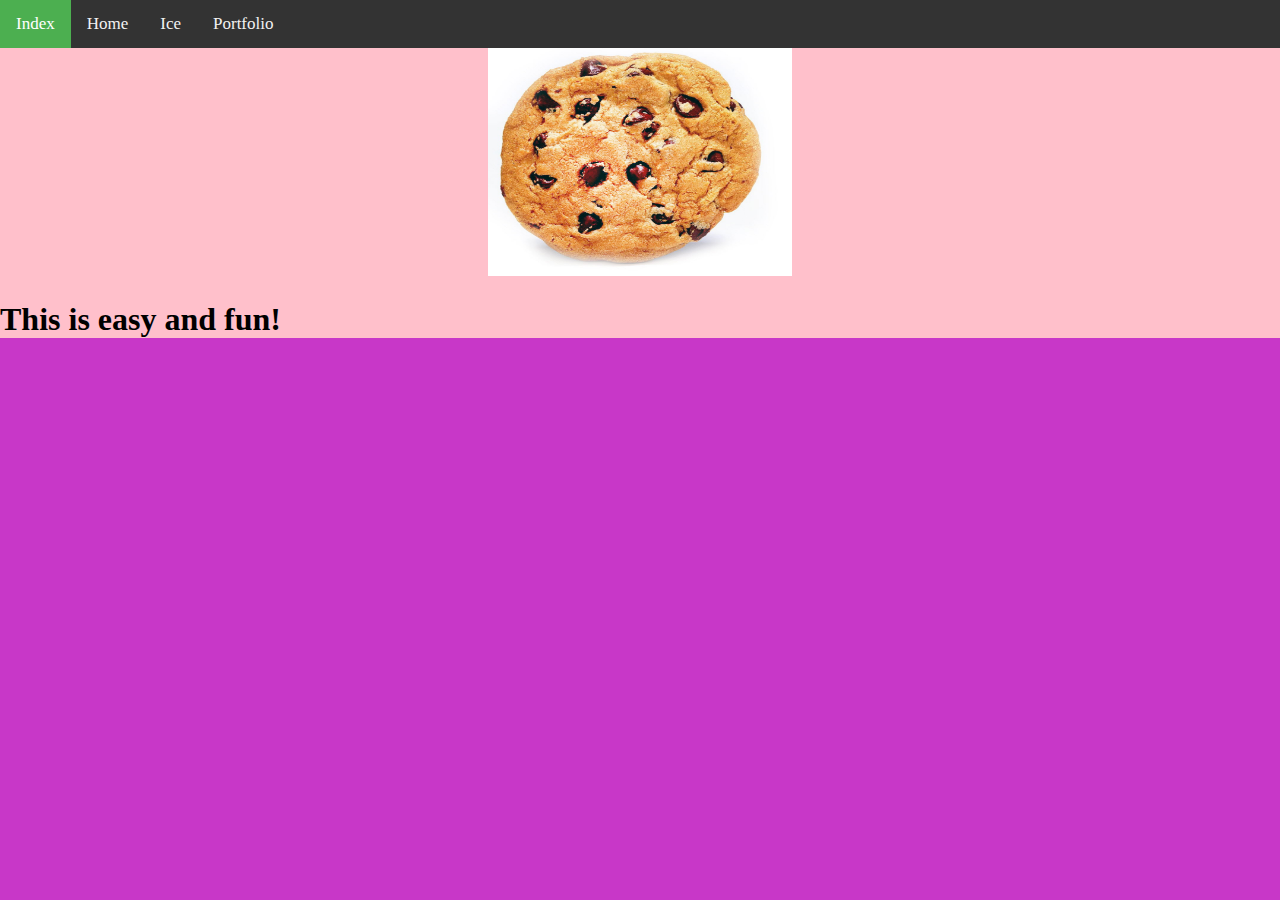
<file: index.html>
<!doctype html> 
<html id= head lang="en"> 
<head> 
<style>
#head {
	background-color: RGB(200,55,200);
	}
body {margin:0;}
.topnav {
  overflow: hidden;
  background-color: #333;
}
.topnav a {
  float: left;
  display: block;
  color: #f2f2f2;
  text-align: center;
  padding: 14px 16px;
  text-decoration: none;
  font-size: 17px;
}
.topnav a:hover {
  background-color: #ddd;
  color: black;
}
.topnav a.active {
    background-color: #4CAF50;
    color: white;
}
	</style>
	<body>
	     <div style="background-color:pink;"> 
	<div class="topnav" id="myTopnav">
  <a class="active" href="index.html">Index</a>
  <a href="home.html">Home</a>
  <a href="ice.html">Ice</a>
  <a href="portfolio.html">Portfolio</a>
</div>

<meta charset="utf-8"> 
<title>Dror Maiershon Website</title> 
</head>
<center><img src="cookie.jpg" alt="cookies" style="width:304px;height:228px;text-align:center"/></center>
<h1> This is easy and fun! </h1>
</body> 
</html>
</file>
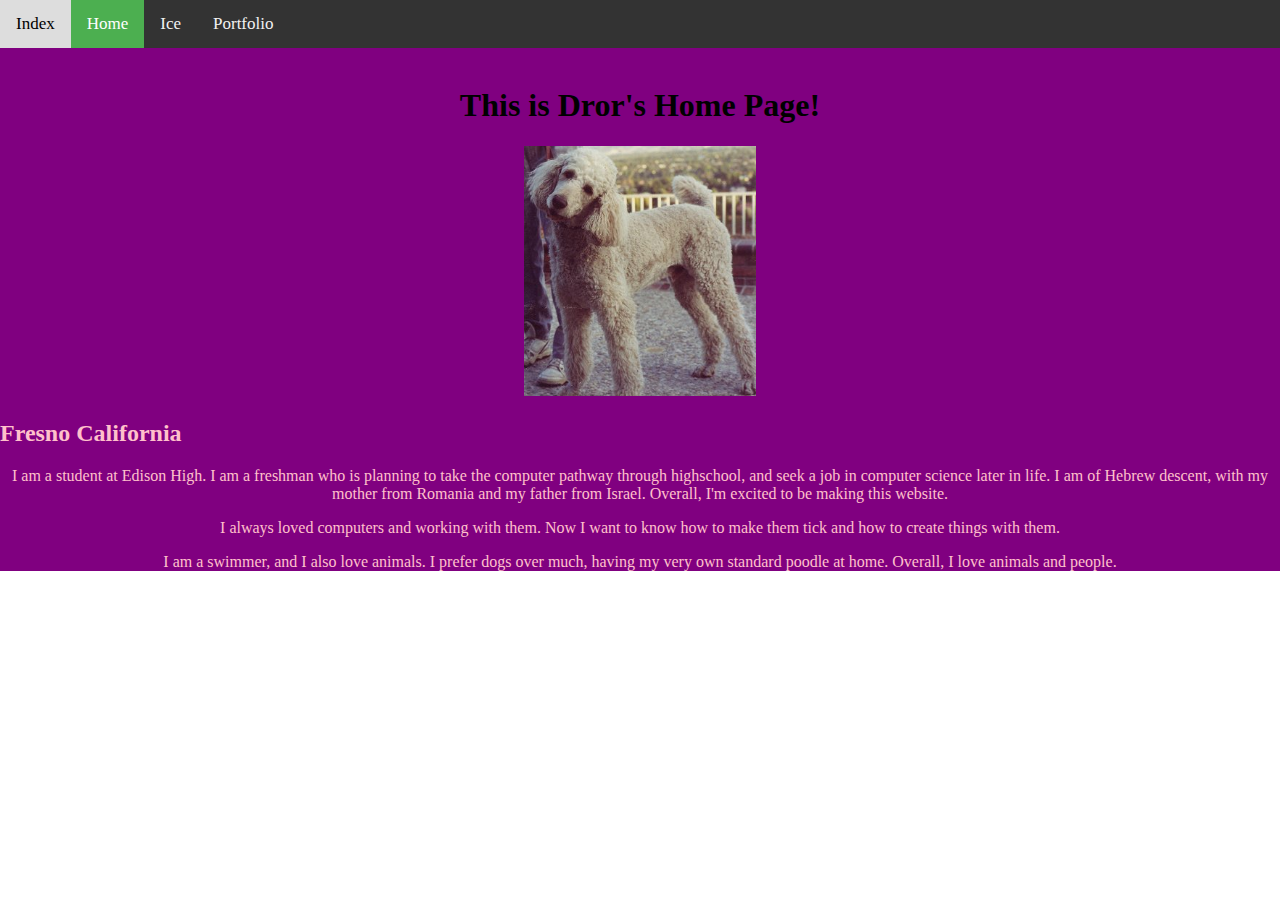
<file: home.html>
<!DOCTYPE html>
<html lang="en">
<head>
<style> 
#head {
	background-color: RGB(200,55,200);
	}
body {margin:0;}
.topnav {
  overflow: hidden;
  background-color: #333;
}
.topnav a {
  float: left;
  display: block;
  color: #f2f2f2;
  text-align: center;
  padding: 14px 16px;
  text-decoration: none;
  font-size: 17px;
}
.topnav a:hover {
  background-color: #ddd;
  color: black;
}
.topnav a.active {
    background-color: #4CAF50;
    color: white;
}
	</style>
            <body>
    <meta charset=" utf-8>
 <title>"Home Page"</title>

<div style="background-color:purple;">
<div class="topnav" id="myTopnav">
  <a href="index.html">Index</a>
  <a class="active" href="home.html">Home</a>
  <a href="ice.html">Ice</a>
  <a href="portfolio.html">Portfolio</a>
</div>
</head>
 <br>
<div>
    <center><h1 align="center">This is Dror's Home Page!</h1></center>
    <center><img src="boi.jpg" height="250"></center>
    <div style="background-color:purple;color:pink;">
  <h2>Fresno California</h2>
  <center><p>I am a student at Edison High. I am a freshman who is planning to take the computer pathway through highschool, and seek a job in computer science later in life. I am of Hebrew descent, with my mother from Romania and my father from Israel. Overall, I'm excited to be making this website.</p></center>
  <center><p>I always loved computers and working with them. Now I want to know how to make them tick and how to create things with them.</p></center>
<center><p>I am a swimmer, and I also love animals. I prefer dogs over much, having my very own standard poodle at home. Overall, I love animals and people.</p></div></center>
</div>
</body>
</html>
</file>
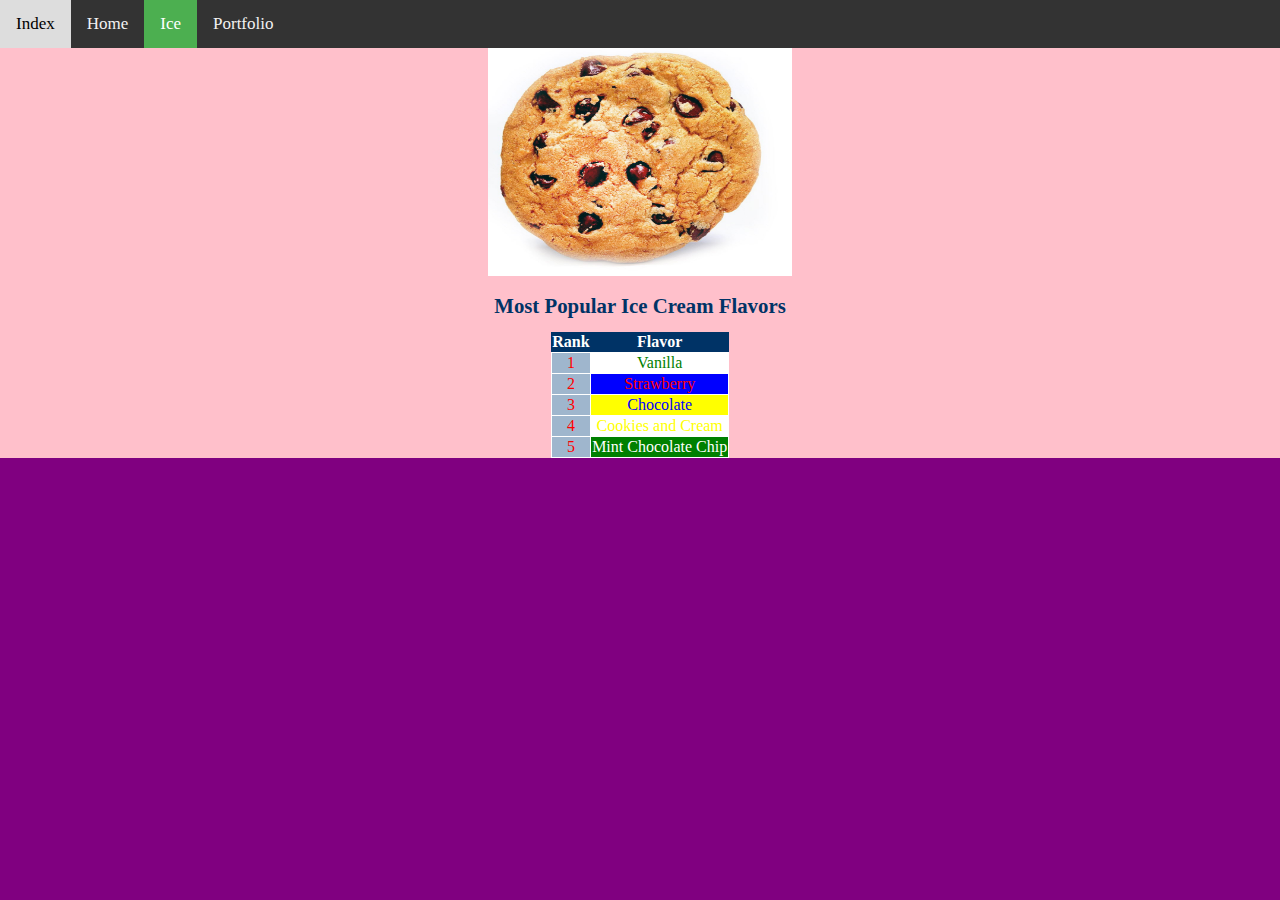
<file: ice.html>
<!DOCTYPE html>
<html>
<head>
<style> 
  td {color:#FF0000;} 
  body {margin:0;}
.topnav {
  overflow: hidden;
  background-color: #333;
}
.topnav a {
  float: left;
  display: block;
  color: #f2f2f2;
  text-align: center;
  padding: 14px 16px;
  text-decoration: none;
  font-size: 17px;
}
.topnav a:hover {
  background-color: #ddd;
  color: black;
}
.topnav a.active {
    background-color: #4CAF50;
    color: white;
}
  </style>
	<body>
	     <div style="background-color:pink;"> 
	<div class="topnav" id="myTopnav">
  <a href="index.html">Index</a>
  <a href="home.html">Home</a>
  <a class="active" href="ice.html">Ice</a>
  <a href="portfolio.html">Portfolio</a>
</div>
<link href="icecream.css" rel="stylesheet" type="text/css" />

<meta charset=utf-8/>
<title>I Scream For Ice Cream!</title>
<body style="background-color: purple;">
<center><img src="cookie.jpg" alt="cookies" style="width:304px;height:228px;text-align:center"/></center>
<h1>Most Popular Ice Cream Flavors</h1>
<table><tr><th>Rank</th><th>Flavor</th></tr>
<tr><td>1</td><td style="color: green;background-color:white;">Vanilla</td></tr>
<tr><td>2</td><td style="color: red;background-color:blue;">Strawberry</td></tr>
<tr><td>3</td><td style="color: blue;background-color:yellow;">Chocolate</td></tr>
<tr><td>4</td><td style="color: yellow;background-color:white;">Cookies and Cream</td></tr>
<tr><td>5</td><td style="color: white;background-color:green;">Mint Chocolate Chip</td></tr></table>
</body>
</html>
</file>
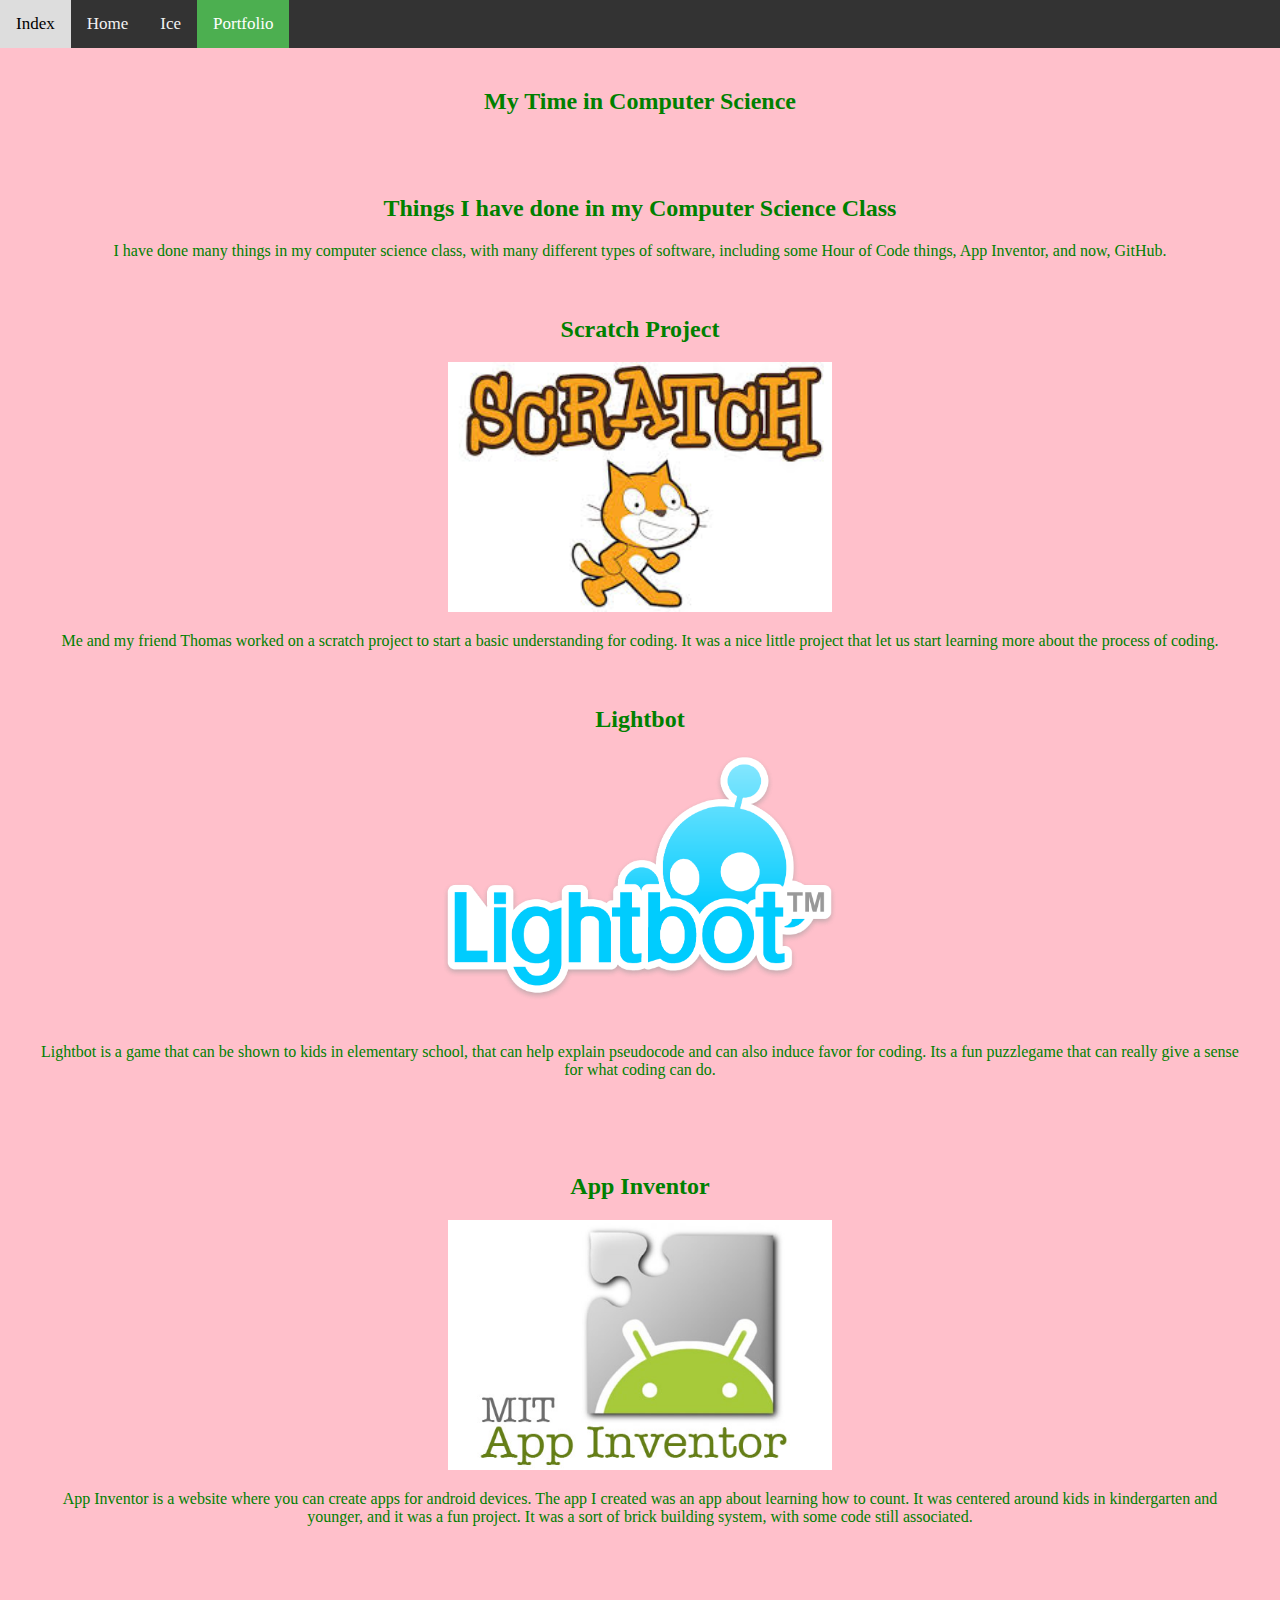
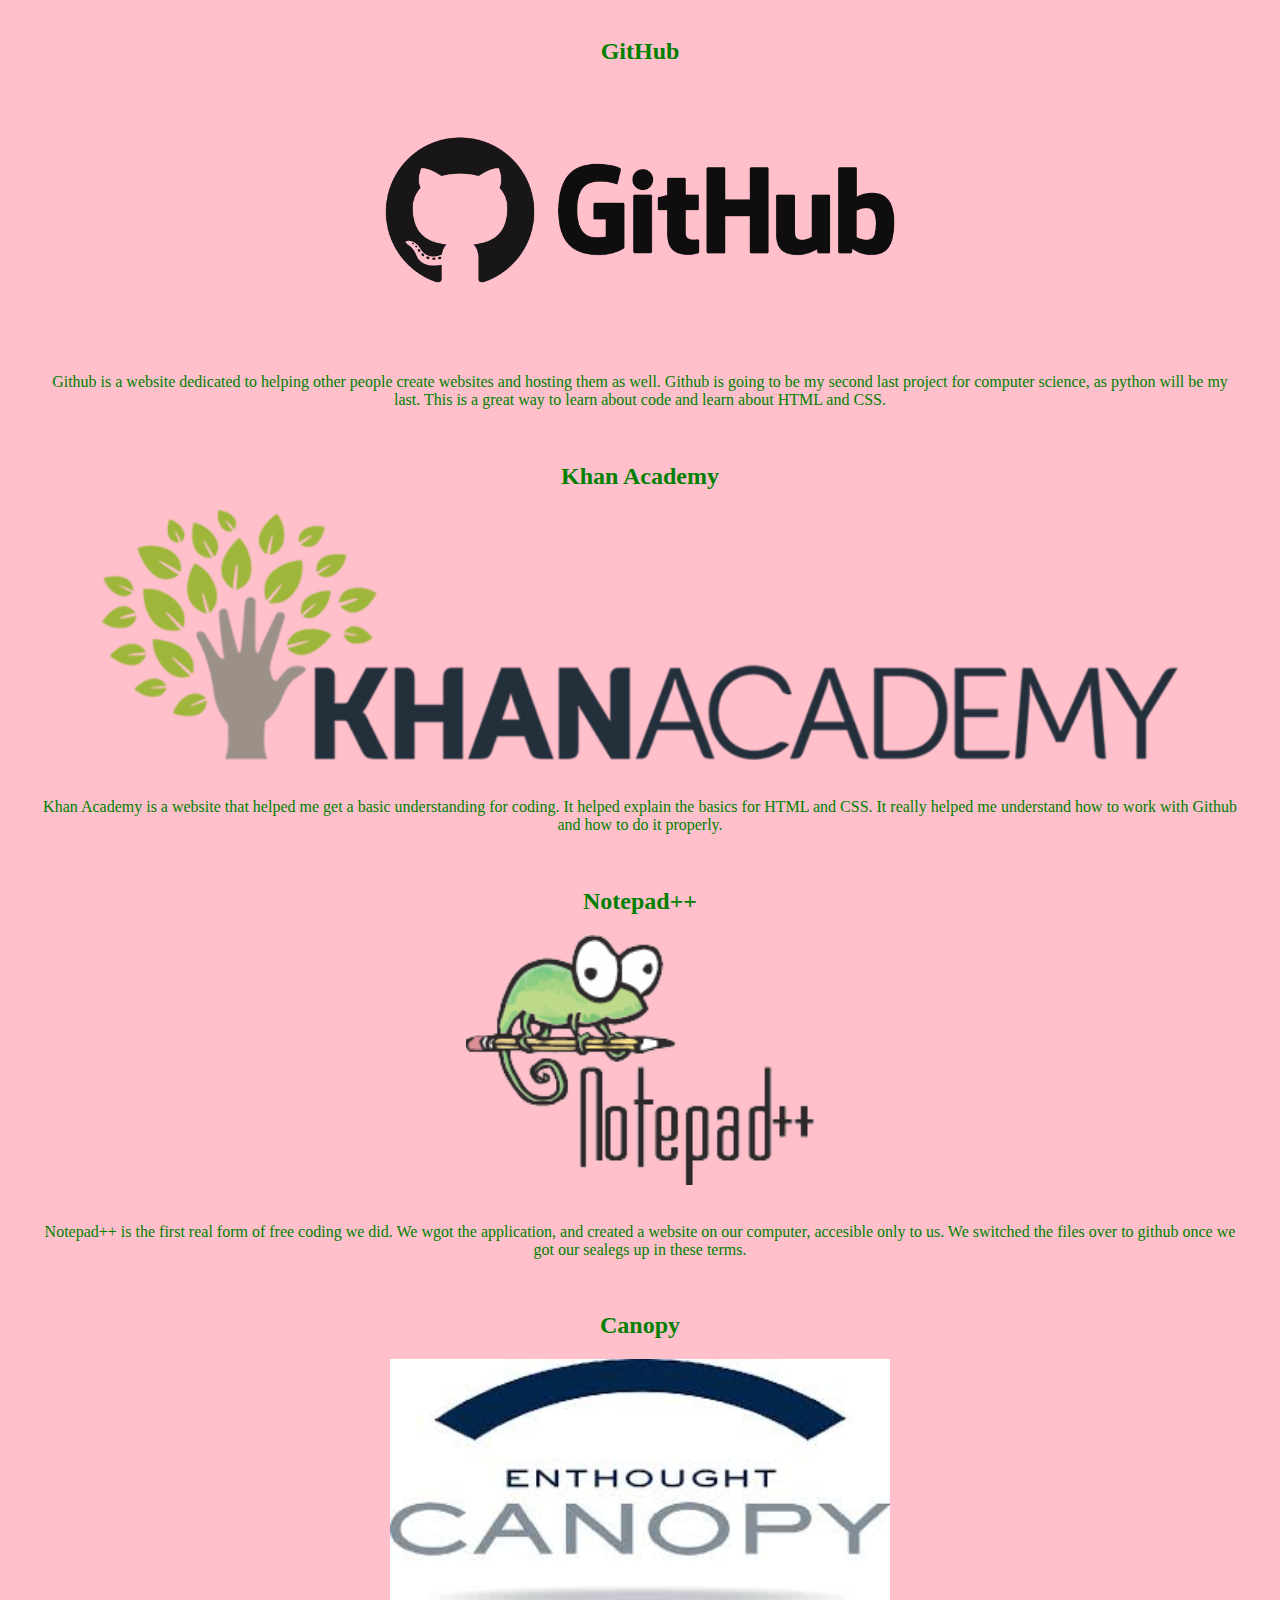
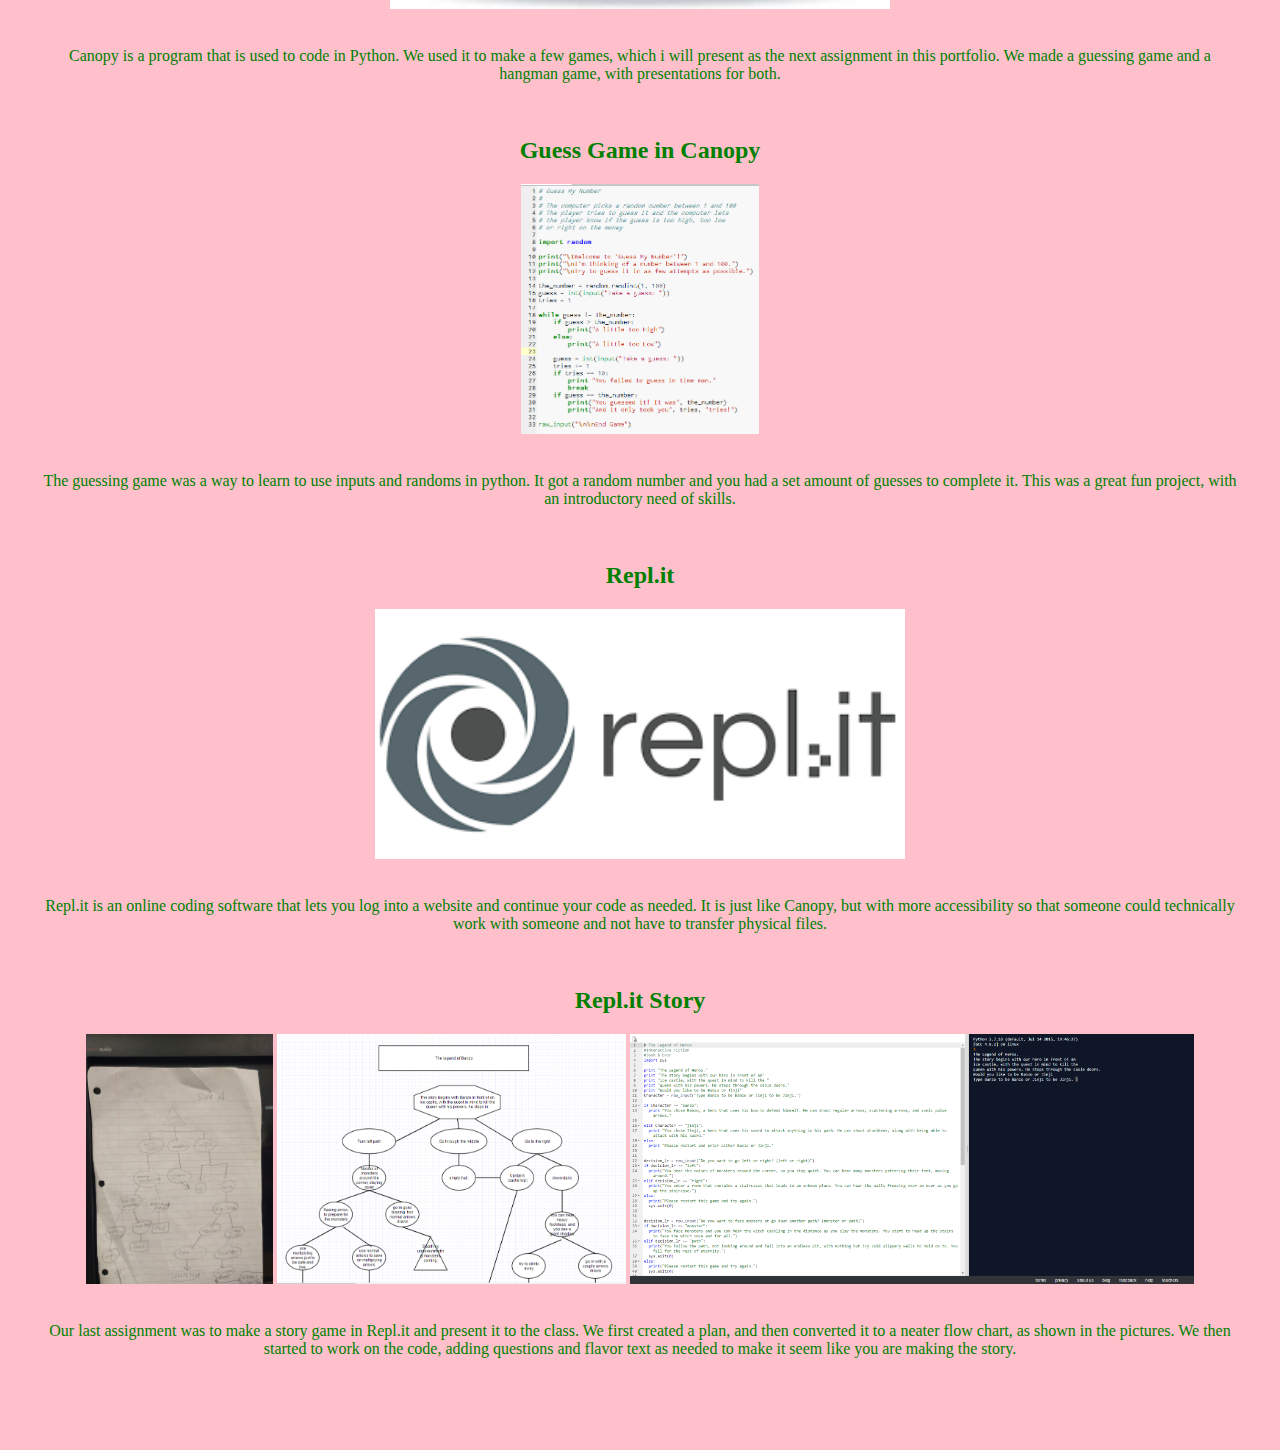
<file: portfolio.html>
<!DOCTYPE html>
 <html lang="en"><head>
	    <meta charset="utf-8">
	    <title>Portfolio</title>
	 <style>
body {margin:0;}

.topnav {
  overflow: hidden;
  background-color: #333;
}

.topnav a {
  float: left;
  display: block;
  color: #f2f2f2;
  text-align: center;
  padding: 14px 16px;
  text-decoration: none;
  font-size: 17px;
}

.topnav a:hover {
  background-color: #ddd;
  color: black;
}

.topnav a.active {
    background-color: #4CAF50;
    color: white;
}
</style>
	  </head>
	  <body>
	     <div style="background-color:pink;"> 
	<div class="topnav" id="myTopnav">
  <a href="index.html">Index</a>
  <a href="home.html">Home</a>
  <a href="ice.html">Ice</a>
  <a  class="active" href="portfolio.html">Portfolio</a>
</div>
<div style="background-color:pink;color:green;padding:20px;text-align:center;">	     
    <h2 style="text-align:center;">My Time in Computer Science</h2>
    </div>
<div style="background-color:pink;color:green;padding:20px;text-align:center;">
  <h2>Things I have done in my Computer Science Class</h2>
  <p>I have done many things in my computer science class, with many different types of software, including some Hour of Code things, App Inventor, and now, GitHub.</p>
  <div align="center">
</div>
	
<div style="background-color:pink;color:green;padding:20px;text-align:center;">   
<h2>Scratch Project</h2>
 <a target="blank" href="https://scratch.mit.edu/projects/121531996/#player">
<img src="Scratch.jpg" height="250"></a>
<p>Me and my friend Thomas worked on a scratch project to start a basic understanding for coding. It was a nice little project that let us start learning more about the process of coding.
	</p>
    
  
      <div style="background-color:pink;color:green;padding:20px;text-align:center;">
 
	      
  
<h2>Lightbot</h2>
<a target="blank" href="https://lightbot.com/flash.html">
<img src="Lightbot.png" height=250>
	  <br>
	      </a>
	      </ul></div>
<p>Lightbot is a game that can be shown to kids in elementary school, that can help explain pseudocode and can also induce favor for coding. Its a fun puzzlegame that can really give a sense for what coding can do.</p>
	</a></div></ul>
<br>
</a>

     <div style="background-color:pink;color:green;padding:20px;text-align:center;">
<h2>App Inventor</h2>
<a target="blank" href="http://ai2.appinventor.mit.edu/">
	<img src="app-inventor.jpg" height="250"></a>
<p>App Inventor is a website where you can create apps for android devices. The app I created was an app about learning how to count. It was centered around kids in kindergarten and younger, and it was a fun project. It was a sort of brick building system, with some code still associated.</p>

<br>
<br>
</div>
 <div style="background-color:pink;color:green;padding:20px;text-align:center;">
	
	<h2>GitHub</h2>
	<a target="blank" href="http://ai2.appinventor.mit.edu/">
	<img src="Git.png" height="250"></a>
        <br>
<br>
<p>Github is a website dedicated to helping other people create websites and hosting them as well. Github is going to be my second last project for computer science, as python will be my last. This is a great way to learn about code and learn about HTML and CSS.</p>
<br>
	 
<h2>Khan Academy</h2>
	<a target="blank" href="https://www.khanacademy.org/">
	<img src="khan.png" height="250"></a>
        <br>
<br>
<p>Khan Academy is a website that helped me get a basic understanding for coding. It helped explain the basics for HTML and CSS. It really helped me understand how to work with Github and how to do it properly.</p>
<br>
	 
<h2>Notepad++</h2>
	<a target="blank" href="https://notepad-plus-plus.org/">
	<img src="note.png" height="250"></a>
        <br>
<br>
<p>Notepad++ is the first real form of free coding we did. We wgot the application, and created a website on our computer, accesible only to us. We switched the files over to github once we got our sealegs up in these terms.</p>
<br>
	 
<h2>Canopy</h2>
	<a target="blank" href="https://www.enthought.com/products/canopy/">
	<img src="canopy.jpg" height="250"></a>
        <br>
<br>
<p>Canopy is a program that is used to code in Python. We used it to make a few games, which i will present as the next assignment in this portfolio. We made a guessing game and a hangman game, with presentations for both.</p>
<br>
	 
<h2>Guess Game in Canopy</h2>
	<a target="blank" href="https://www.enthought.com/products/canopy/">
	<img src="guessing.PNG" height="250"></a>
        <br>
<br>
<p>The guessing game was a way to learn to use inputs and randoms in python. It got a random number and you had a set amount of guesses to complete it. This was a great fun project, with an introductory need of skills.</p>
<br>
	 
<h2>Repl.it</h2>
	<a target="blank" href="https://repl.it/">
	<img src="replit.png" height="250"></a>
        <br>
<br>
<p>Repl.it is an online coding software that lets you log into a website and continue your code as needed. It is just like Canopy, but with more accessibility so that someone could technically work with someone and not have to transfer physical files.</p>
<br>
	 
<h2>Repl.it Story</h2>
	<a target="blank" href="https://repl.it/">
	<img src="outline.jpg" height="250"></a>
	<a target="blank" href="https://repl.it/">
	<img src="flow.PNG" height="250"></a>
	<a target="blank" href="https://repl.it/">
	<img src="story.PNG" height="250"></a>
        <br>
<br>
<p>Our last assignment was to make a story game in Repl.it and present it to the class. We first created a plan, and then converted it to a neater flow chart, as shown in the pictures. We then started to work on the code, adding questions and flavor text as needed to make it seem like you are making the story.</p>
<br>
        </a></div><a>
        <br>
        </a>
     
	
</div></body></html>
</file>
<file: icecream.css>
body{
	font-family: "Marker Felt","Comic Sans MS", fantasy;
	color:#003366;
	}
	
	h1 {
		font-size: 1.3em;
		text-align:center;
		}
		
		table {
			margin-left:auto;
			margin-right:auto;
			text-align:left;
			border-collapse: collapse;
			cellspacing: 0 px;
			}
			td {
				border: 1px solid #ffffff;
				text-align:center;
				background-color:#9FB6CD;
				}
				th {
					text-align:center;
					color:#ffffff;
					background-color:#003366;
					}
</file>
